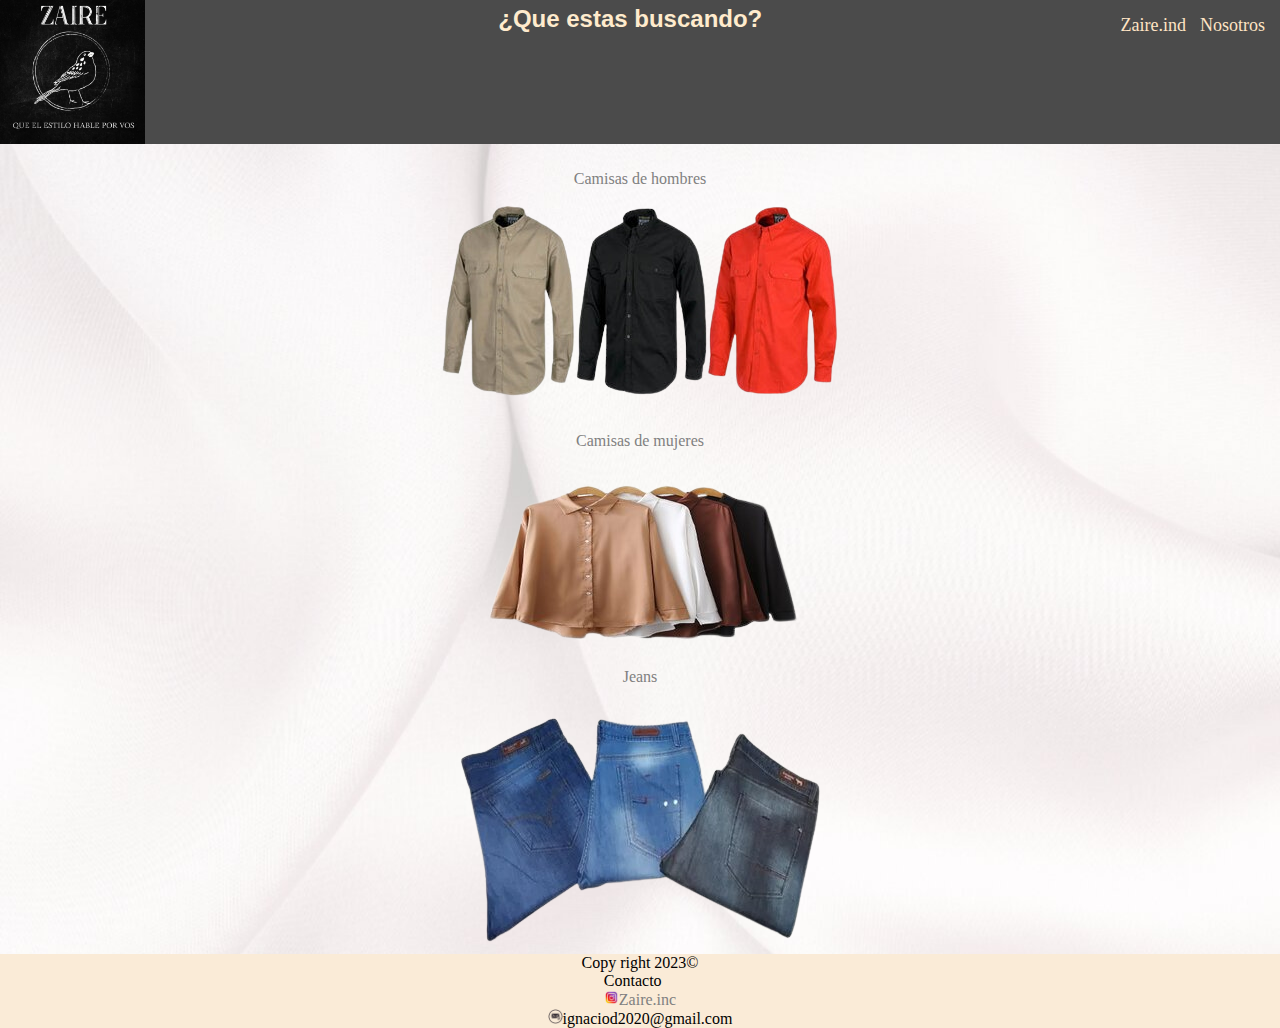
<file: index.html>
<html lang="en">
<head>
    <meta charset="UTF-8">
    <meta name="viewport" content="width=device-width, initial-scale=1.0">
    <title>Inicio</title>
    <link rel="stylesheet" href="estilo.css">
    <link rel="shortcut icon" href="imagenes/zaire.inc.jpeg" />

    <meta name="description" content="el comercio con mayor estilo de corrientes ">
    <meta name="keywords" content="tienda de ropa online,camisas para mujeres,ecommerce,tienda virtual, vestimenta">
    <meta property="og:type" content="ropa" >
    <meta property="og:tittle" content="ecommerce de ropa">
    <meta property="og:description" content="tienda exclusiva y unica.">
    <meta property="og:image" content="https://file.mockplus.com/image/2019/02/a843413c-842a-4dda-86b0-ed2a379bdaa8.gif">
    <meta property="og:url" content="https://ignaciod1994.github.io/">


</head>

<body class="index">

 <header class="header1">
  
   <img class="logo" src="imagenes/zaire.inc.jpeg">   
    
   
   <div class="subtituloindex"><h2>¿Que estas buscando?</h2></div>

   <nav class="enlaces">
    <ul class="menu">
      <li class="list"><a class="enlace" href="Zaire.ind.html">Zaire.ind</a></li>
      <li class="list"><a class="enlace" href="nosotros.html">Nosotros</a></li>
    </ul>
   </nav>
   



 </header>



  <main class="contenedorindex">
 
    <div class="article1"><a class="enlace" href="Camisas">Camisas de hombres</a>
    <br><br>
    <img src="imagenes/camisas.png" alt="Camisas de todo tipo"></div>
    <br><br>
    <div class="article2"><a class="enlace" href="Camisas de mujeres">Camisas de mujeres</a>
    <br><br>        
    <img src="imagenes/Camisas de mujeres.png" alt="camisas solo para mujeres" ></div>
    <br><br>
    <div class="article3"><a class="enlace" href="Jeans">Jeans</a>
    <br><br>
    <img src="imagenes/jeans.png" alt="jeans unisex"></div>
       

  </main>

    
  <footer>


    <p>Copy right 2023©</p>
        
     <div class="enlace1"><p>Contacto</p><a class="a4" href="https://www.instagram.com/zaire.ind/" target="_blank"><img class="instagram" src="imagenes/instagramlogo.png" alt="logo">Zaire.inc</a></div>
     <div class="enlace2"><img src="imagenes/logo correo.png" width="15px" height="15px" alt="logo">ignaciod2020@gmail.com</div>
       

  </footer>

  
</body>
</html>
</file>
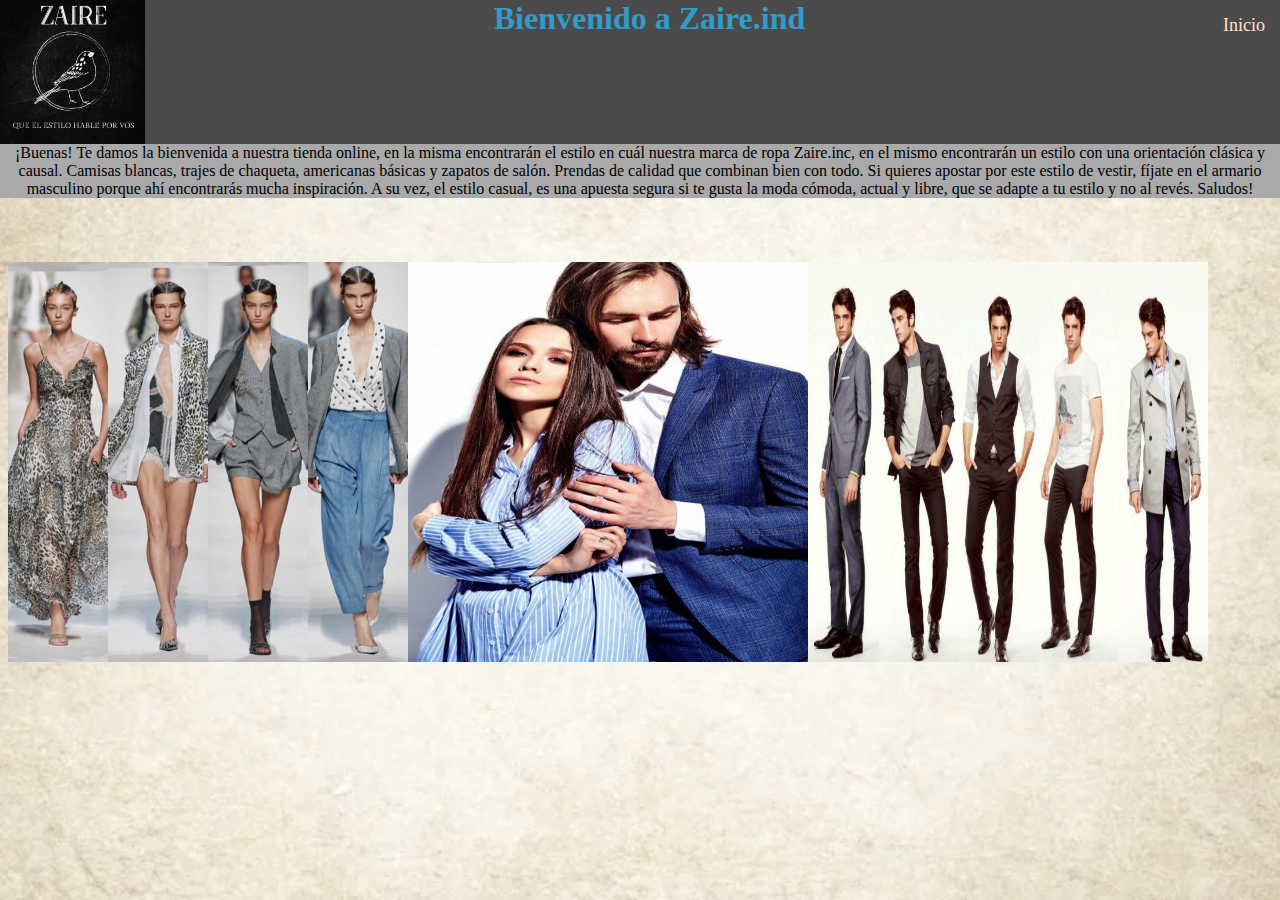
<file: nosotros.html>
<html lang="en">
<head>
    <meta charset="UTF-8">
    <meta name="viewport" content="width=device-width, initial-scale=1.0">
    <title>Nosotros</title>
    <link rel="stylesheet" href="estilo.css">
    <link rel="shortcut icon" href="imagenes/zaire.inc.jpeg" />


    <meta name="description" content="el comercio con mayor estilo de corrientes ">
    <meta name="keywords" content="zaire.ind, tienda de ropa online,camisas para mujeres,ecommerce,tienda virtual,vestimenta,">
    <meta property="og:type" content="sobre el comercio" >
    <meta property="og:tittle" content="ecommerce de ropa">
    <meta property="og:description" content="somos una de las mejores tiendas online de todo el noroeste.">
    <meta property="og:image" content="https://file.mockplus.com/image/2019/02/a843413c-842a-4dda-86b0-ed2a379bdaa8.gif">
    <meta property="og:url" content="https://ignaciod1994.github.io/nosotros.html">

    
</head>


<body class="nosotros">

    <header class="header2">
        
        <img class ="logo" src="imagenes/zaire.inc.jpeg">

        <h1 class="titulonosotros">Bienvenido a Zaire.ind</h1>

        <nav class="enlaces">
           <ul class="menu">
            <li class="list"><a class="enlace"  href="index.html">Inicio</a></li>
          </ul>
        </nav>

    </header>


<div class="parrafo">

 <p>¡Buenas! Te damos la bienvenida a nuestra tienda online, en la misma encontrarán el estilo en cuál nuestra marca de ropa Zaire.inc, en el mismo encontrarán un estilo con una orientación clásica y causal.
    Camisas blancas, trajes de chaqueta, americanas básicas y zapatos de salón. Prendas de calidad que combinan bien con todo. Si quieres apostar por este estilo de vestir, fíjate en el armario masculino porque ahí encontrarás mucha inspiración. 
    A su vez, el estilo casual,  es una apuesta segura si te gusta la moda cómoda, actual y libre, que se adapte a tu estilo y no al revés.

    Saludos!
    </p>
</div> 


 <main class="contenedornosotros">

   <img class="imagen1" src="imagenes/mujeresmodelando.jpg">
   <img class="imagen2" src="imagenes/modelosmixtos.jpg">
   <img class="imagen3" src="imagenes/modelos.jpg">


 </main>


    
</body>
</html>
</file>
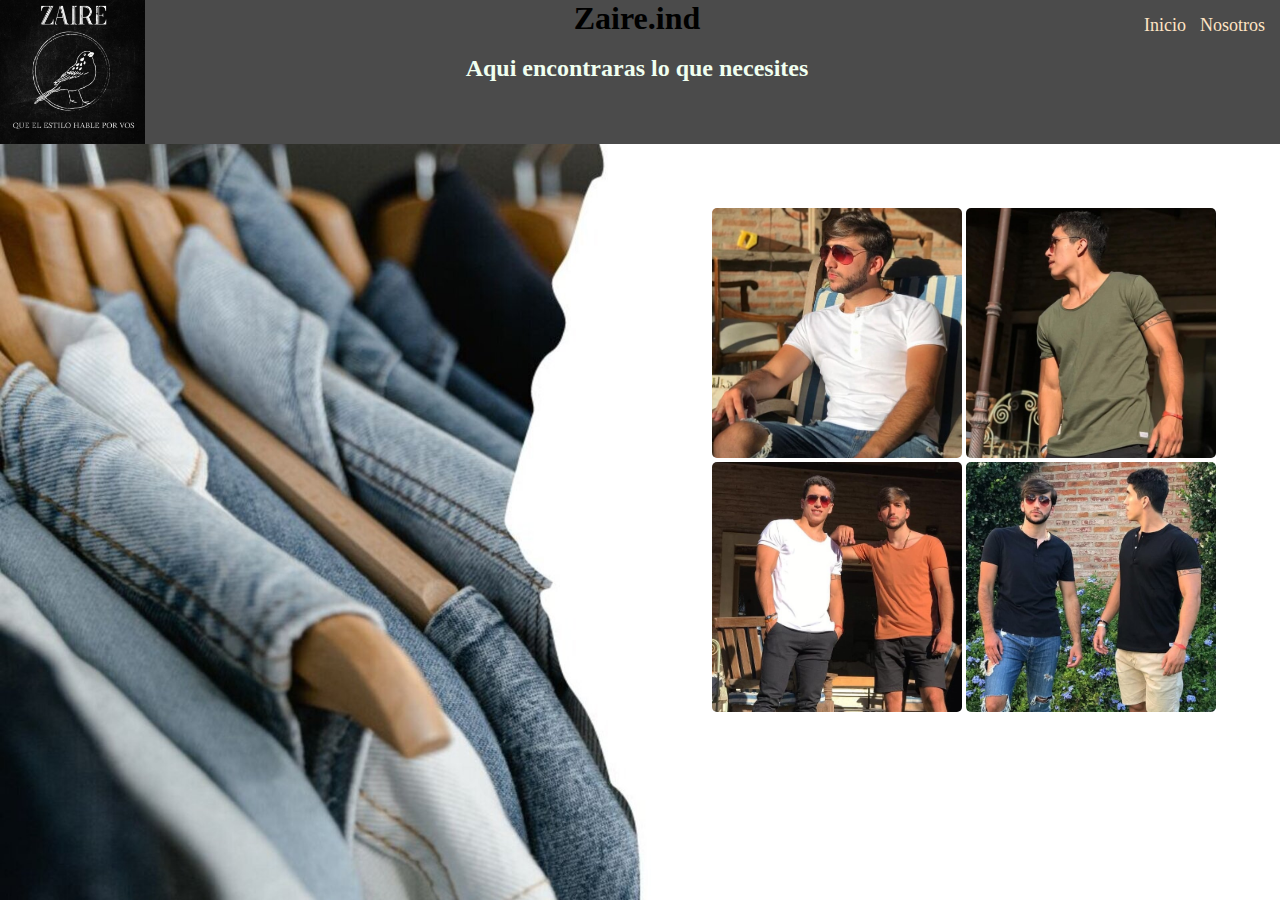
<file: Zaire.ind.html>
<html lang="en">
<head>
    <meta charset="UTF-8">
    <meta name="viewport" content="width=device-width, initial-scale=1.0">
    <title>Zaire.ind</title>
    <link rel="shortcut icon" href="imagenes/zaire.inc.jpeg"/>
    <link rel="stylesheet" href="estilo.css">

    <meta name="description" content="el comercio con mayor estilo de corrientes ">
    <meta name="keywords" content="zaire, tienda de ropa online,ecommerce, tienda virtual, vestimenta">
    <meta property="og:type" content="ropa" >
    <meta property="og:tittle" content="ecommerce de ropa">
    <meta property="og:description" content="esta es una de las tiendas con mayor estilo en la argentina, y lo que buscas podes encontrarlo aqui.">
    <meta property="og:image" content="https://file.mockplus.com/image/2019/02/a843413c-842a-4dda-86b0-ed2a379bdaa8.gif">
    <meta property="og:url" content="https://ignaciod1994.github.io/Zaire.ind.html">

    


</head>
<body class="body">

    <header class="header">

        <img class="logo" src="imagenes/zaire.inc.jpeg">


       
       <div class="titulos">
       <div class="titulo"><h1> Zaire.ind</h1></div>
       <br>
       <div class="subtitulo"><h2>Aqui encontraras lo que necesites</h2></div>
       </div>

    
       


        <nav class="enlaces">

         <ul class="menu">   

         <li class="list"><a class="enlace" href="index.html">Inicio</a></li>
         <li class="list"><a class="enlace" href="nosotros.html">Nosotros</a></li>

        </ul>

        </nav>


    </header>

     <main class="main" >
        
        <div class="bloque1">
        <img class="imagenes" src="imagenes/imagen1.jpeg">
        <img class="imagenes" src="imagenes/imagen2.jpeg">
        </div>

        <div class="bloque2">
        <img class="imagenes" src="imagenes/imagen3.jpeg">
        <img class="imagenes" src="imagenes/imagen4.jpeg">
        </div>
     
        
       

    </main>
        
    
    
</body>
</html>
</file>
<file: estilo.css>
* {
  margin: 0;
  padding: 0;
}
* .body {
  background-image: url(imagenes/body.jpg);
  background-size: cover;
  background-repeat: no-repeat;
}
* header {
  background-image: url(imagenes/images.png);
  display: flex;
}
* header .logo {
  width: 145px;
  height: 144px;
}
* header .titulos {
  text-align: center;
  margin-inline: auto;
  margin-right: 10px;
}
* header .enlaces {
  margin-left: auto;
  margin-top: 10px;
  margin-right: 10px;
}
* header a {
  text-decoration: none;
  margin: 5px;
  color: bisque;
}
* header .enlace {
  display: table;
}
* header .enlace::after {
  content: "";
  height: 3px;
  display: block;
  background: linear-gradient(45deg, rgba(162, 109, 231, 0.267), rgb(77, 162, 231), rgba(107, 226, 177, 0.589), rgb(91, 91, 209));
  transform: scale(0, 1);
  transform-origin: right;
  transition: transform 0.25s;
}
* header .enlace:hover::after {
  transform: scale(1, 1);
}
* header .list {
  list-style: none;
  display: inline-flex;
  font-size: 18px;
}
* header .titulo {
  color: black;
}
* header .subtitulo {
  color: honeydew;
}
* main {
  display: flex;
  align-items: end;
  flex-direction: column;
  margin-top: 5%;
  margin-right: 5%;
}
* main .imagenes {
  width: 250px;
  height: 250px;
  border-radius: 5px;
}
* .index {
  margin: 0;
  padding: 0;
}
* .index .header1 {
  background-image: url(imagenes/images.png);
  display: flex;
}
* .index .header1 .subtituloindex {
  margin-top: 5px;
  display: flex;
  flex-direction: row;
  margin-left: auto;
  color: blanchedalmond;
  font-family: "Gill Sans", "Gill Sans MT", Calibri, "Trebuchet MS", sans-serif;
}
* .index .contenedorindex {
  padding: 0;
  margin: 0;
  display: flex;
  flex-direction: column;
  align-items: center;
  padding-top: 2%;
  background-image: url(imagenes/body4.jpg);
}
* .index .contenedorindex .article1 {
  text-align: center;
  align-items: center;
  background-size: cover;
  background-repeat: no-repeat;
}
* .index .contenedorindex .article2 {
  text-align: center;
  align-items: center;
  background-size: cover;
  background-repeat: no-repeat;
  width: 400px;
  height: 200px;
}
* .index .contenedorindex .article3 {
  text-align: center;
  align-items: center;
  background-size: cover;
  background-repeat: no-repeat;
}
* .index .contenedorindex .enlace {
  color: gray;
  font-family: cursive;
  text-decoration: none;
}
* .index footer {
  display: flex;
  flex-direction: column;
  align-items: center;
  background-color: antiquewhite;
  font-family: cursive;
}
* .index footer .instagram {
  width: 15px;
  height: 15px;
}
* .index footer .a4 {
  color: gray;
  text-decoration: none;
}
* .nosotros {
  background-image: url(imagenes/fondobody2.jpg);
  background-repeat: no-repeat;
  background-size: cover;
}
* .nosotros .header2 {
  background-image: url(imagenes/images.png);
  display: flex;
}
* .nosotros .header2 .titulonosotros {
  margin-inline: auto;
  margin-right: 5%;
  font-family: cursive;
  color: 319BC9;
}
* .nosotros .parrafo {
  color: black;
  font-family: cursive;
  background-color: darkgrey;
  text-align: center;
}
* .nosotros .contenedornosotros {
  display: flex;
  flex-direction: row;
  justify-content: center;
}
* .nosotros .contenedornosotros .imagen1 {
  width: 400px;
  height: 400px;
}
* .nosotros .contenedornosotros .imagen2 {
  width: 400px;
  height: 400px;
}
* .nosotros .contenedornosotros .imagen3 {
  width: 400px;
  height: 400px;
}
@media only screen and (max-width: 1024px) {
  * .main {
    margin-left: 10%;
  }
  * .contenedorindex {
    padding-top: 2%;
  }
  * .titulonosotros {
    margin-left: 30px;
  }
  * .header2 {
    display: flex;
    flex-direction: row;
  }
  * .contenedornosotros {
    display: flex;
    flex-flow: wrap;
    justify-content: center;
  }
}
@media only screen and (max-width: 768px) {
  * .header {
    flex-wrap: nowrap;
    flex-direction: row;
  }
  * .main {
    display: flex;
    flex-direction: row;
    margin-left: 15%;
  }
  * .contenedorindex {
    padding-top: 2%;
  }
  * .header2 {
    display: flex;
    flex-direction: row;
  }
  * .titulonosotros {
    margin-left: 30px;
  }
  * .contenedornosotros {
    display: flex;
    flex-flow: wrap;
    justify-content: center;
  }
}
@media only screen and (max-width: 480px) {
  * .header {
    display: flex;
    flex-direction: row;
  }
  * .logo {
    width: 50px;
    height: 50px;
  }
  * .titulo {
    font-size: medium;
  }
  * .subtitulo {
    font-size: x-small;
  }
  * .enlaces {
    font-size: small;
  }
  * .main {
    display: flex;
    flex-direction: column;
  }
  * .imagenes {
    width: 150px;
    height: 150px;
  }
  * .header1 {
    display: flex;
    flex-direction: row;
  }
  * .logo1 {
    width: 60px;
    height: 60px;
  }
  * .subtituloindex {
    margin-left: 25%;
  }
  * .enlacesindex {
    font-size: small;
  }
  * .contenedorindex {
    padding-top: 2%;
  }
  * .header2 {
    display: flex;
    flex-direction: row;
  }
  * .logo2 {
    width: 50px;
    height: 50px;
  }
  * .titulonosotros {
    margin-left: 20%;
    font-size: 100%;
  }
  * .enlacenosotros {
    font-size: small;
  }
  * .contenedornosotros {
    display: flex;
    flex-flow: wrap;
    justify-content: center;
  }
}

/*# sourceMappingURL=estilo.css.map */
</file>
